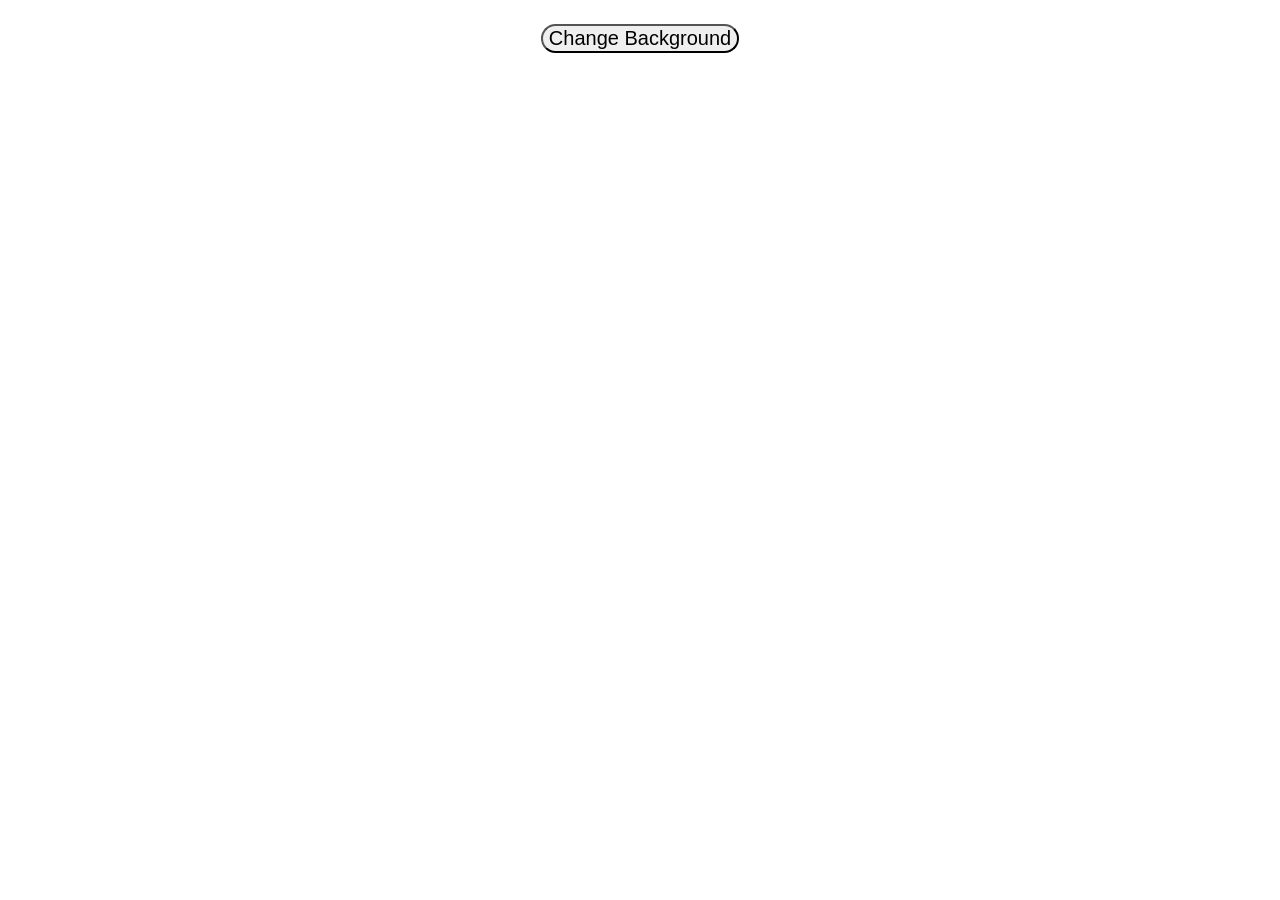
<file: index2.html>
<!DOCTYPE html>
<html lang="en">

<head>
    <meta charset="UTF-8">
    <meta name="viewport" content="width=device-width, initial-scale=1.0">
    <meta http-equiv="X-UA-Compatible" content="ie=edge">
    <title>Document</title>
    <link rel="stylesheet" href="style2.css">
</head>

<body>
    <div class="centre">
        <button>Change Background</button>
    </div>
    <script src="index2.js"></script>
</body>

</html>
</file>
<file: style2.css>
button {
    font-size: 20px;
    margin: 1rem;
    border-radius: 20px;
}


/* review how to center with flex below */

.centre {
    display: flex;
    align-items: center;
    justify-content: center;
}
</file>
